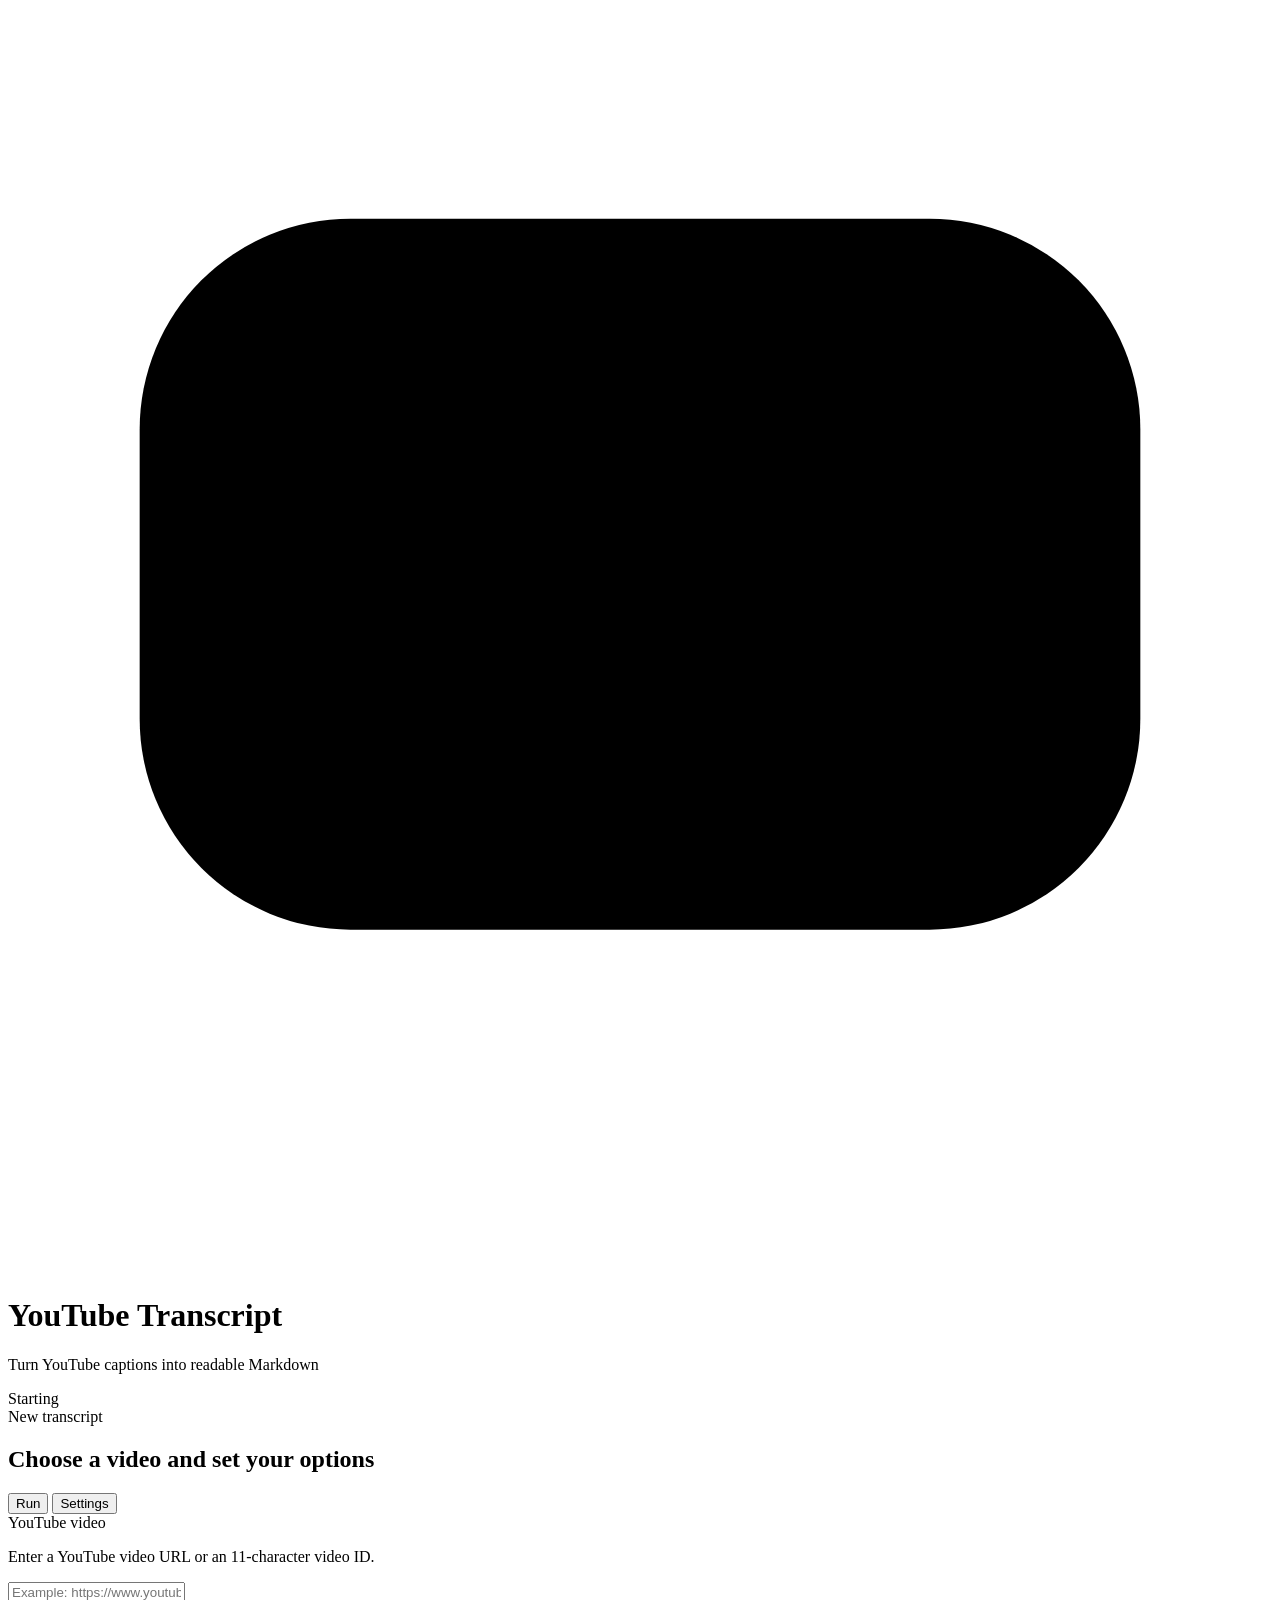
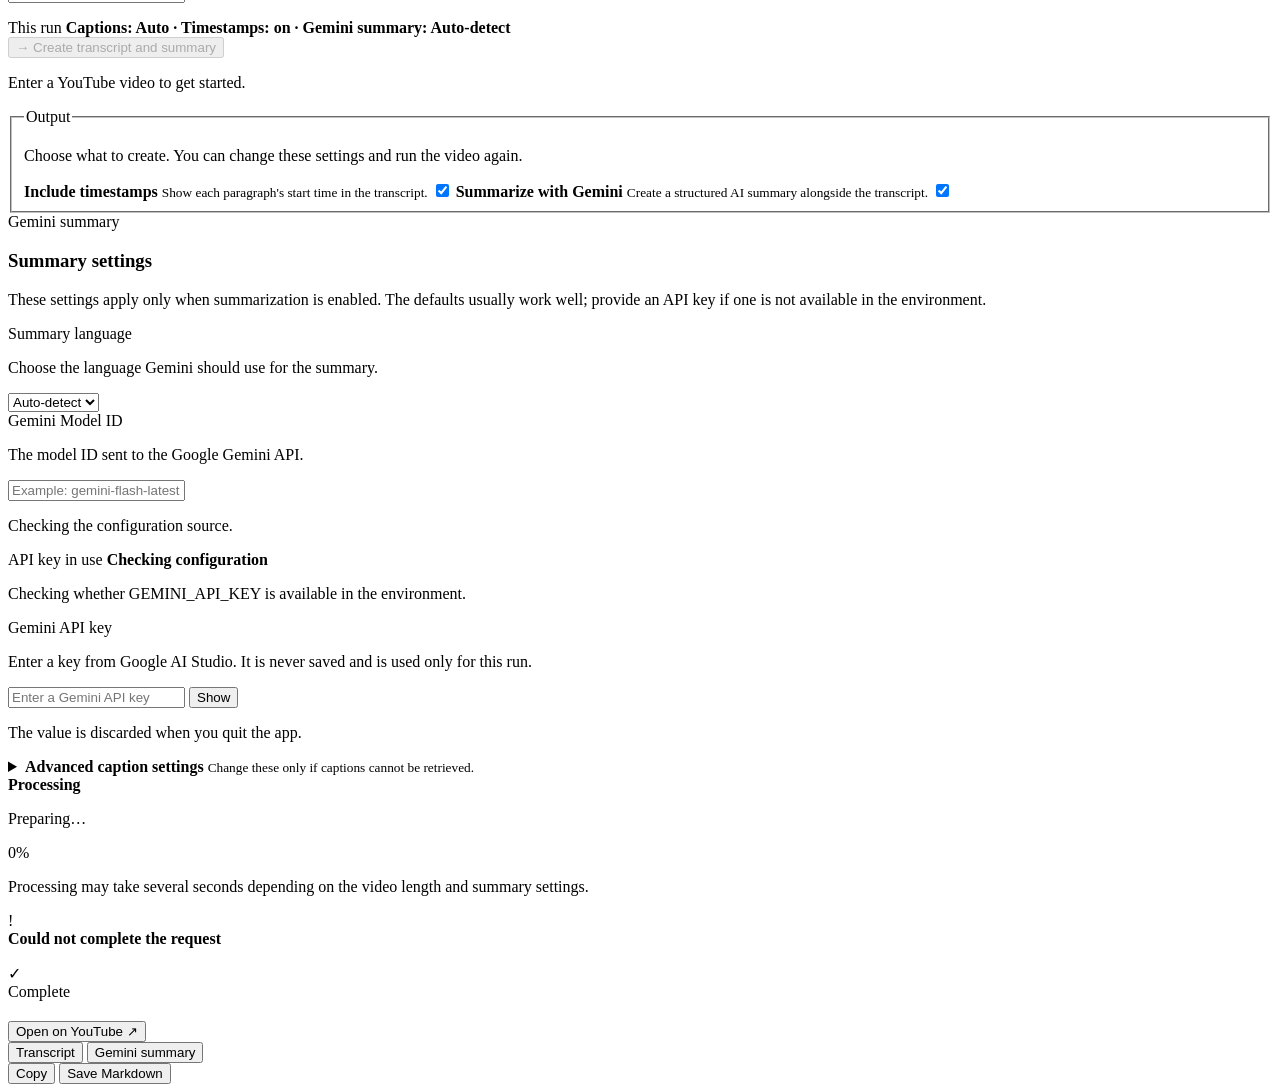
<file: src/yt_dlp_transcript/ui/index.html>
<!doctype html>
<html lang="en">
<head>
  <meta charset="utf-8">
  <meta name="viewport" content="width=device-width, initial-scale=1">
  <meta name="color-scheme" content="light">
  <title>YouTube Transcript</title>
  <style>/*__APP_STYLES__*/</style>
</head>
<body>
  <div class="app-shell">
    <header class="app-header">
      <div class="brand">
        <div class="brand-mark" aria-hidden="true">
          <svg viewBox="0 0 48 48" role="img">
            <rect x="5" y="8" width="38" height="27" rx="8"></rect>
            <path d="M21 17.5 32 23.5 21 29.5Z"></path>
            <path class="brand-lines" d="M13 40h22M17 35v5M31 35v5"></path>
          </svg>
        </div>
        <div>
          <h1>YouTube Transcript</h1>
          <p>Turn YouTube captions into readable Markdown</p>
        </div>
      </div>
      <div id="bridgeStatus" class="status-pill status-waiting" aria-live="polite">
        <span class="status-dot"></span>
        <span>Starting</span>
      </div>
    </header>

    <main>
      <section class="panel input-panel" aria-labelledby="inputHeading">
        <div class="section-heading">
          <div>
            <span class="section-label">New transcript</span>
            <h2 id="inputHeading">Choose a video and set your options</h2>
          </div>
          <span id="versionLabel" class="version-label"></span>
        </div>

        <form id="extractForm" novalidate>
          <div class="form-navigation">
            <div class="tabs" role="tablist" aria-label="Transcript workflow">
              <button
                id="executeFormTab"
                class="tab active"
                type="button"
                role="tab"
                aria-selected="true"
                aria-controls="executeFormPanel"
                data-form-tab="execute"
              >Run</button>
              <button
                id="settingsFormTab"
                class="tab"
                type="button"
                role="tab"
                aria-selected="false"
                aria-controls="settingsFormPanel"
                data-form-tab="settings"
              >Settings</button>
            </div>
          </div>

          <section
            id="executeFormPanel"
            class="form-tab-panel"
            role="tabpanel"
            aria-labelledby="executeFormTab"
          >
            <div class="workflow-block">
              <label class="field-label field-label-large" for="videoUrl">YouTube video</label>
              <p id="videoUrlHelp" class="field-description">
                Enter a YouTube video URL or an 11-character video ID.
              </p>
              <input
                id="videoUrl"
                name="videoUrl"
                type="text"
                inputmode="url"
                autocomplete="off"
                spellcheck="false"
                aria-describedby="videoUrlHelp urlError"
                placeholder="Example: https://www.youtube.com/watch?v=dQw4w9WgXcQ"
                required
              >
              <p id="urlError" class="field-error hidden" role="alert"></p>
            </div>

            <div class="execution-summary" aria-live="polite">
              <span>This run</span>
              <strong id="runSummary">
                Captions: Auto · Timestamps: on · Gemini summary: Auto-detect
              </strong>
            </div>

            <button id="extractButton" class="button button-primary" type="submit" disabled>
              <span class="button-icon" aria-hidden="true">→</span>
              <span class="button-label">Create transcript and summary</span>
            </button>
            <p id="submitHelp" class="submit-help">Enter a YouTube video to get started.</p>
          </section>

          <section
            id="settingsFormPanel"
            class="form-tab-panel hidden"
            role="tabpanel"
            aria-labelledby="settingsFormTab"
          >
            <fieldset class="workflow-block">
              <legend class="workflow-title">Output</legend>
              <p class="workflow-description">
                Choose what to create. You can change these settings and run the video again.
              </p>

              <div class="toggle-grid">
                <label class="toggle-card" for="timestampsToggle">
                  <span>
                    <strong>Include timestamps</strong>
                    <small>Show each paragraph's start time in the transcript.</small>
                  </span>
                  <span class="switch">
                    <input id="timestampsToggle" type="checkbox" role="switch" checked>
                    <span class="switch-track" aria-hidden="true"></span>
                  </span>
                </label>

                <label class="toggle-card" for="summaryToggle">
                  <span>
                    <strong>Summarize with Gemini</strong>
                    <small>Create a structured AI summary alongside the transcript.</small>
                  </span>
                  <span class="switch">
                    <input
                      id="summaryToggle"
                      type="checkbox"
                      role="switch"
                      checked
                      aria-controls="summaryOptions"
                      aria-expanded="true"
                    >
                    <span class="switch-track" aria-hidden="true"></span>
                  </span>
                </label>
              </div>
            </fieldset>

            <section
              id="summaryOptions"
              class="summary-options"
              aria-hidden="false"
              aria-labelledby="summarySettingsHeading"
            >
              <div class="subsection-heading">
                <span class="subsection-label">Gemini summary</span>
                <h3 id="summarySettingsHeading">Summary settings</h3>
                <p>
                  These settings apply only when summarization is enabled. The defaults usually
                  work well; provide an API key if one is not available in the environment.
                </p>
              </div>

              <div class="field-grid">
                <div class="field-block">
                  <label class="field-label" for="summaryLanguage">Summary language</label>
                  <p id="summaryLanguageHelp" class="field-description">
                    Choose the language Gemini should use for the summary.
                  </p>
                  <select id="summaryLanguage" aria-describedby="summaryLanguageHelp">
                    <option value="auto">Auto-detect</option>
                    <option value="ja">Japanese</option>
                    <option value="en">English</option>
                  </select>
                </div>

                <div class="field-block">
                  <label class="field-label" for="geminiModel">Gemini Model ID</label>
                  <p id="geminiModelHelp" class="field-description">
                    The model ID sent to the Google Gemini API.
                  </p>
                  <input
                    id="geminiModel"
                    type="text"
                    spellcheck="false"
                    aria-describedby="geminiModelHelp geminiModelSource"
                    placeholder="Example: gemini-flash-latest"
                  >
                  <p id="geminiModelSource" class="field-status">Checking the configuration source.</p>
                </div>
              </div>

              <div id="apiKeySource" class="config-source config-source-neutral" role="status">
                <span class="config-source-label">API key in use</span>
                <strong id="apiKeySourceTitle">Checking configuration</strong>
                <p id="apiKeySourceDescription">
                  Checking whether GEMINI_API_KEY is available in the environment.
                </p>
              </div>

              <div class="field-block api-key-field">
                <label id="apiKeyLabel" class="field-label" for="apiKey">Gemini API key</label>
                <p id="apiKeyHelp" class="field-description">
                  Enter a key from Google AI Studio. It is never saved and is used only for this run.
                </p>
                <div class="input-with-action">
                  <input
                    id="apiKey"
                    type="password"
                    autocomplete="off"
                    spellcheck="false"
                    aria-describedby="apiKeyHelp apiKeyNote apiKeyError"
                    placeholder="Enter a Gemini API key"
                  >
                  <button
                    id="apiKeyVisibilityButton"
                    class="button button-secondary input-action"
                    type="button"
                    aria-controls="apiKey"
                    aria-pressed="false"
                  >Show</button>
                </div>
                <p id="apiKeyError" class="field-error hidden" role="alert"></p>
                <p id="apiKeyNote" class="privacy-note">
                  The value is discarded when you quit the app.
                </p>
              </div>
            </section>

            <details class="advanced-options">
              <summary>
                <span class="summary-title">
                  <strong>Advanced caption settings</strong>
                  <small>Change these only if captions cannot be retrieved.</small>
                </span>
              </summary>
              <div class="advanced-content field-grid">
                <div class="field-block">
                  <label class="field-label" for="captionLanguage">
                    Preferred caption language
                  </label>
                  <p id="captionLanguageHelp" class="field-description">
                    The language to try first for manual and auto-generated captions.
                  </p>
                  <select id="captionLanguage" aria-describedby="captionLanguageHelp">
                    <option value="auto">Auto</option>
                    <option value="ja">Prefer Japanese</option>
                    <option value="en">Prefer English</option>
                  </select>
                </div>

                <div class="field-block">
                  <label class="field-label" for="cookieBrowser">Browser for cookies</label>
                  <p id="cookieBrowserHelp" class="field-description">
                    For age-restricted or unlisted videos that require a login.
                  </p>
                  <select id="cookieBrowser" aria-describedby="cookieBrowserHelp">
                    <option value="">Do not use (recommended)</option>
                    <option value="chrome">Chrome</option>
                    <option value="safari">Safari</option>
                    <option value="firefox">Firefox</option>
                    <option value="edge">Edge</option>
                    <option value="brave">Brave</option>
                    <option value="chromium">Chromium</option>
                  </select>
                </div>
              </div>
            </details>
          </section>
        </form>
      </section>

      <section id="progressPanel" class="panel progress-panel hidden" aria-live="polite">
        <div class="progress-copy">
          <div class="progress-spinner" aria-hidden="true"></div>
          <div>
            <strong>Processing</strong>
            <p id="progressMessage">Preparing…</p>
          </div>
          <span id="progressPercent">0%</span>
        </div>
        <div class="progress-track" aria-hidden="true">
          <div id="progressBar" class="progress-bar"></div>
        </div>
        <p class="progress-note">
          Processing may take several seconds depending on the video length and summary settings.
        </p>
      </section>

      <section id="errorPanel" class="panel error-panel hidden" role="alert">
        <div class="error-icon" aria-hidden="true">!</div>
        <div>
          <strong id="errorTitle">Could not complete the request</strong>
          <p id="errorMessage"></p>
          <p id="errorHint" class="error-hint"></p>
        </div>
      </section>

      <section id="resultPanel" class="panel result-panel hidden" aria-labelledby="resultTitle">
        <div class="result-header">
          <div class="result-title-wrap">
            <span class="success-mark" aria-hidden="true">✓</span>
            <div>
              <span class="section-label">Complete</span>
              <h2 id="resultTitle"></h2>
              <p id="resultMeta" class="result-meta"></p>
            </div>
          </div>
          <button id="openVideoButton" class="button button-secondary" type="button">
            Open on YouTube ↗
          </button>
        </div>

        <div id="warningBanner" class="warning-banner hidden" role="status"></div>

        <div class="result-toolbar">
          <div class="tabs" role="tablist" aria-label="Result to display">
            <button
              id="transcriptTab"
              class="tab active"
              type="button"
              role="tab"
              aria-selected="true"
              data-tab="transcript"
            >Transcript</button>
            <button
              id="summaryTab"
              class="tab hidden"
              type="button"
              role="tab"
              aria-selected="false"
              data-tab="summary"
            >Gemini summary</button>
          </div>
          <div class="result-actions">
            <button id="copyButton" class="button button-secondary" type="button">Copy</button>
            <button id="saveButton" class="button button-primary-small" type="button">
              Save Markdown
            </button>
          </div>
        </div>

        <article id="markdownOutput" class="markdown-output" tabindex="0"></article>
      </section>
    </main>
  </div>

  <div id="toastRegion" class="toast-region" aria-live="polite" aria-atomic="true"></div>
  <script>/*__APP_SCRIPT__*/</script>
</body>
</html>
</file>
